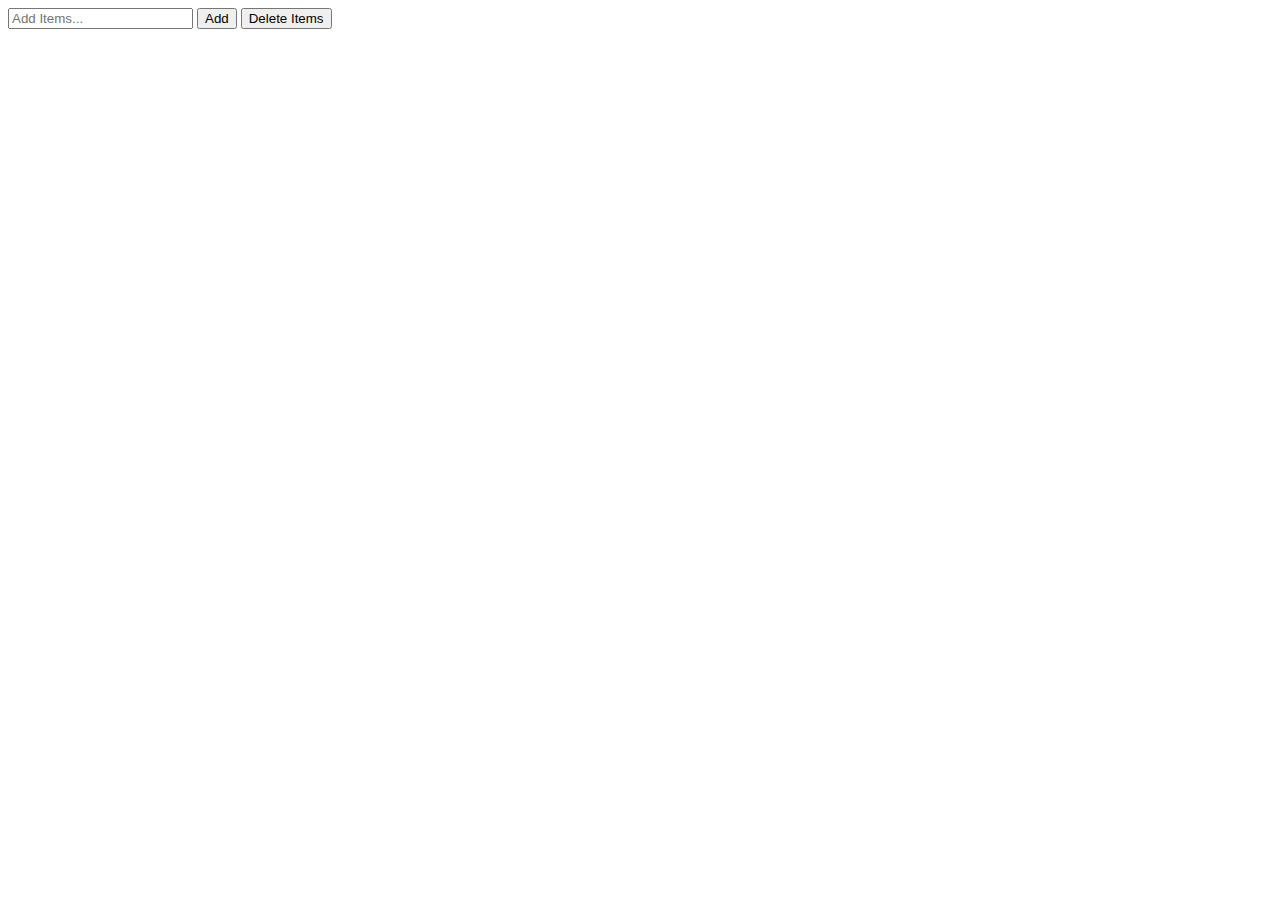
<file: js/localStorage/index.html>
<!DOCTYPE html>
<html lang="en">
<head>
    <meta charset="UTF-8">
    <meta http-equiv="X-UA-Compatible" content="IE=edge">
    <meta name="viewport" content="width=device-width, initial-scale=1.0">
    <title>Document</title>
</head>
<body>
    <input id="inputText"  type="text" placeholder="Add Items...">
    <button id="addItems">Add</button>
    <button id="deleteItems">Delete Items</button>
    <div id="showItems"></div>
    <script src="index.js"></script>
</body>
</html>
</file>
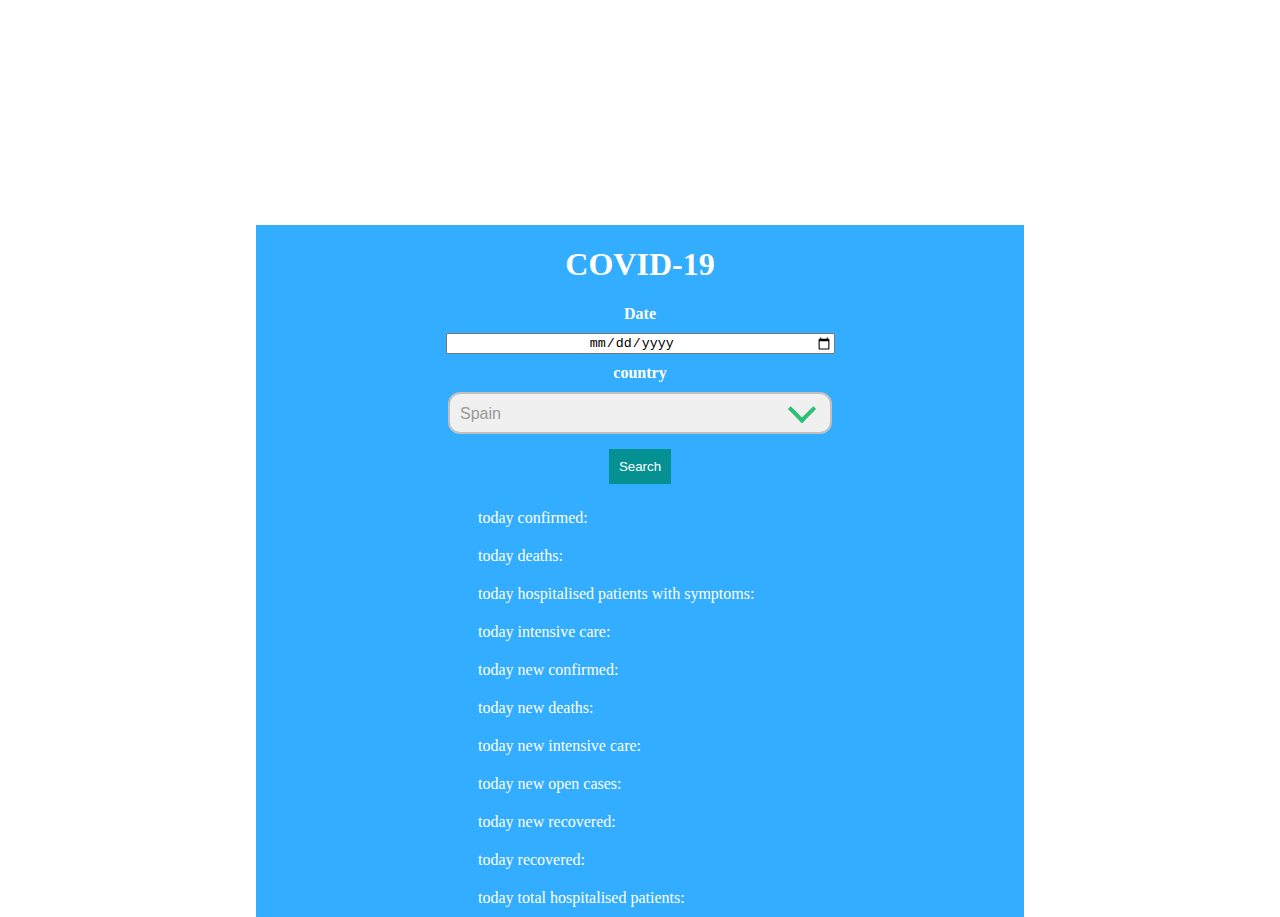
<file: prac/covid/index.html>
<!DOCTYPE html>
<html lang="en">
  <head>
    <meta charset="UTF-8" />
    <meta http-equiv="X-UA-Compatible" contentf="IE=edge" />
    <meta name="viewport" content="width=device-width, initial-scale=1.0" />
    <title>COVID-19</title>
    <link rel="stylesheet" href="style.css" />
  </head>
  <body>
    <div class="container">
      <h1>COVID-19</h1>
      <b>Date</b><input id="inputDate" type="date" />
      <b>country</b>
      <div class="select"> 
        <select id="select">
          <option value="Spain">Spain</option>
          <option value="Germany">Germany</option>
        </select>
        <i></i>
      </div>
      <button id="search">Search</button>
      <ul>
          <li>today confirmed: <spam id="today_confirmed"></spam></li>
          <li>today deaths: <spam id="today_deaths"></spam></li>
          <li>today hospitalised patients with symptoms: <spam id="today_hospitalised_patients_with_symptoms"></spam></li>
          <li>today intensive care: <spam id="today_intensive_care"></spam></li>
          <li>today new confirmed:<spam id="today_new_confirmed"></spam></li>
          <li>today new deaths:<spam id="today_new_deaths"></spam></li>
          <li>today new intensive care: <spam id="today_new_intensive_care"></spam></li>
          <li>today new open cases: <spam id="today_new_open_cases"></spam></li>
          <li>today new recovered: <spam id="today_new_recovered"></spam></li>
          <li>today recovered: <spam id="today_recovered"></spam></li>
          <li>today total hospitalised patients: <spam id="today_new_total_hospitalised_patients"></spam></li>
      </ul>
    </div>

    <script src="index.js"></script>
  </body>
</html>
</file>
<file: prac/covid/style.css>
body{
    margin: 0;
    padding: 0;
}

.container{
    display: flex;
    flex-direction: column;
    background-color: rgb(51, 173, 255);
    width: 60%;
    text-align: center;
    justify-self: center;
    margin:  auto;
    align-items: center;
    color: #fff;
    margin-top: 25vh;
}
.container input{
    text-align: center;
    width: 50%;
    margin-bottom: 10px;
}
.container .select{
    width: 50%;
}
.container b{
    margin-bottom: 10px;
}
.container .select select{
    margin-bottom: 15px;
    appearance: none;
    -webkit-appearance: none;
	-moz-appearance: none;
    display: inline-block;
	width: 100%;
	cursor: pointer;
  	padding: 7px 10px;
  	height: 42px;
  	outline: 0; 
  	border: 0;
	border-radius: 0;
	background: #f0f0f0;
	color: #7b7b7b;
	font-size: 1em;
	color: #999;
	font-family: 
	'Quicksand', sans-serif;
	border:2px solid rgba(0,0,0,0.2);
    border-radius: 12px;
    position: relative;
    transition: all 0.25s ease;
}
.select{
    max-width: 50%;
	position: relative;
}
.container .select i{
    position: absolute;
	right: 20px;
	top: calc(50% - 22px);
	width: 16px;
	height: 16px;
	display: block;
	border-left:4px solid #2AC176;
	border-bottom:4px solid #2AC176;
	transform: rotate(-45deg); /* Giramos el cuadrado */
	transition: all 0.25s ease;
}
.container select::-ms-expand {
    display: none;
}
.container button{
    padding: 10px;
    margin-bottom: 15px;
    color: #fff;
    background-color: rgb(5, 145, 145);
    border: none;
    cursor: pointer;
}
.container button:hover{
    background-color: rgb(5, 116, 116);
}
ul {
    list-style: none;
    background-color: rgb(51, 173, 255);
    width: 50%;
    margin: auto;
    text-align: left;
}
ul li{
    padding: 10px;
    color: #fff;
}
</file>
